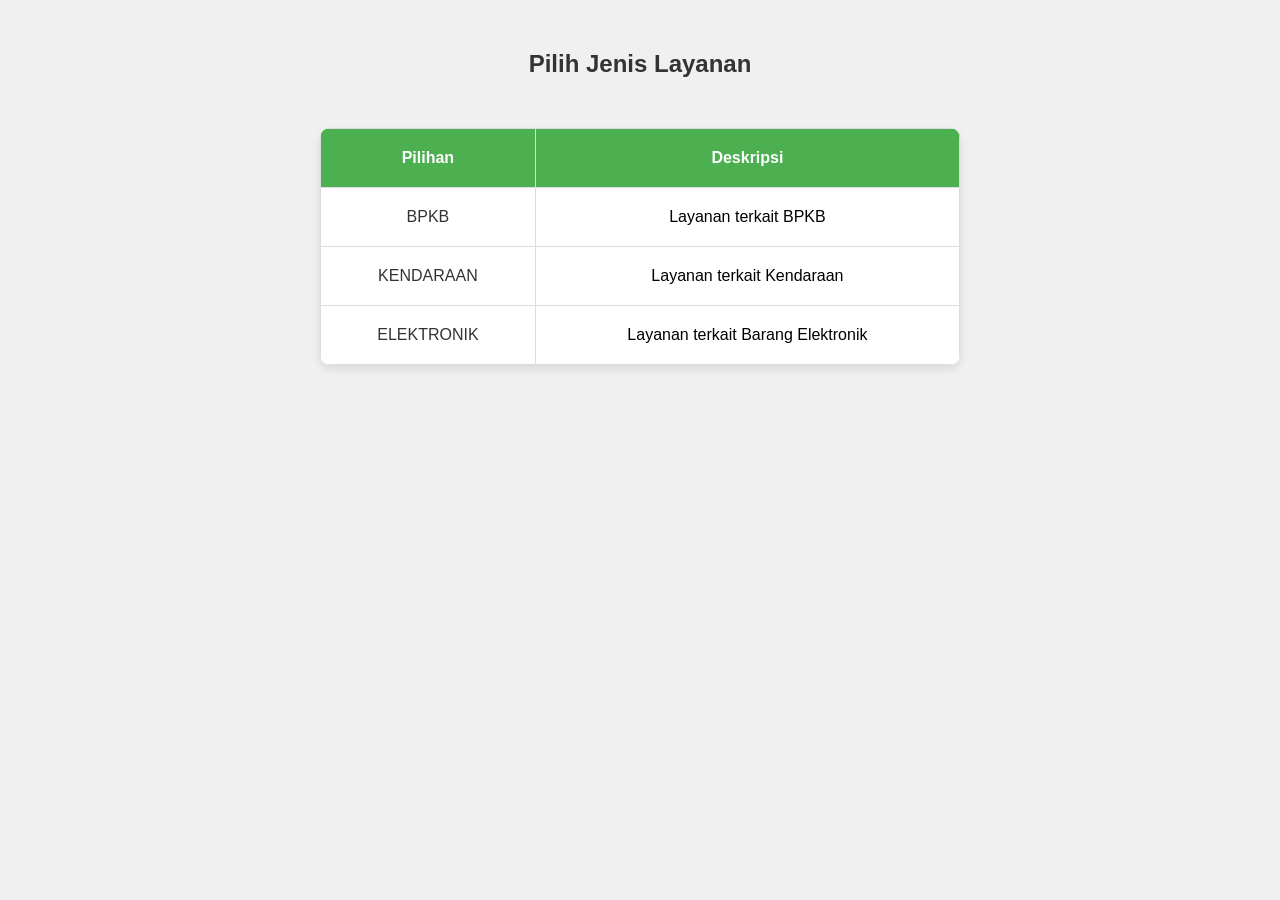
<file: index.html>
<!DOCTYPE html>
<html lang="en">

<head>
    <meta charset="UTF-8">
    <meta name="viewport" content="width=device-width, initial-scale=1.0">
    <title>Pilihan Layanan</title>
    <style>
        body {
            font-family: Arial, sans-serif;
            background-color: #f0f0f0;
            margin: 0;
            padding: 0;
        }

        h2 {
            text-align: center;
            margin-top: 50px;
            color: #333;
        }

        table {
            width: 50%;
            margin: 50px auto;
            border-collapse: collapse;
            border-radius: 10px;
            overflow: hidden;
            box-shadow: 0 4px 8px rgba(0, 0, 0, 0.1);
        }

        th,
        td {
            border: 1px solid #dddddd;
            padding: 20px;
            text-align: center;
        }

        th {
            background-color: #4CAF50;
            color: white;
            font-weight: bold;
        }

        td {
            background-color: #ffffff;
        }

        a {
            text-decoration: none;
            color: #333;
            transition: color 0.3s ease;
        }

        a:hover {
            color: #4CAF50;
        }
    </style>
</head>

<body>
    <h2>Pilih Jenis Layanan</h2>
    <table>
        <thead>
            <tr>
                <th>Pilihan</th>
                <th>Deskripsi</th>
            </tr>
        </thead>
        <tbody>
            <tr>
                <td><a href="bpkb.html">BPKB</a></td>
                <td>Layanan terkait BPKB</td>
            </tr>
            <tr>
                <td><a href="kendaraan.html">KENDARAAN</a></td>
                <td>Layanan terkait Kendaraan</td>
            </tr>
            <tr>
                <td><a href="elektronik.html">ELEKTRONIK</a></td>
                <td>Layanan terkait Barang Elektronik</td>
            </tr>
        </tbody>
    </table>
</body>

</html>
</file>
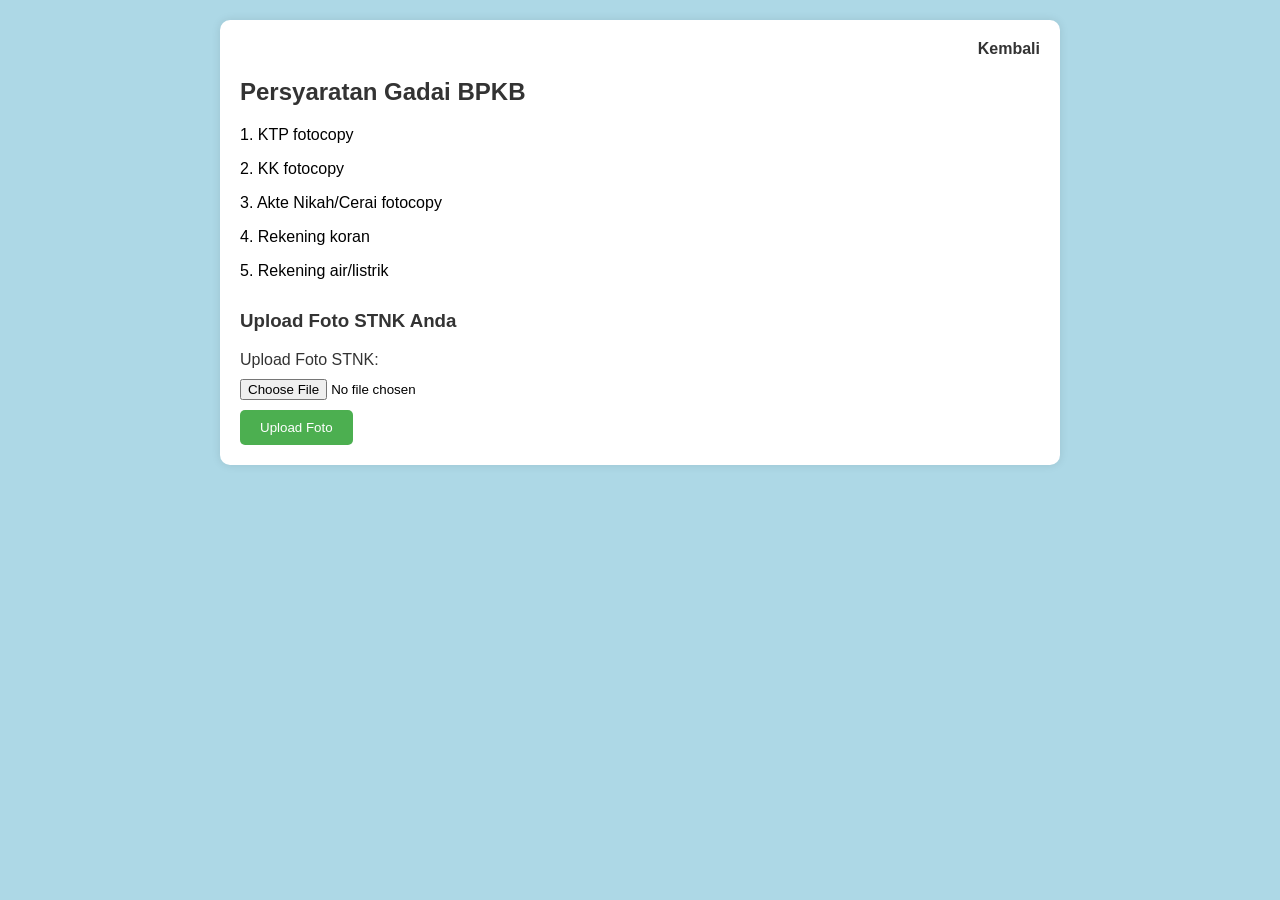
<file: bpkb.html>
<!DOCTYPE html>
<html lang="en">

<head>
    <meta charset="UTF-8">
    <meta name="viewport" content="width=device-width, initial-scale=1.0">
    <title>Persyaratan Gadai BPKB</title>
    <style>
        body {
            font-family: Arial, sans-serif;
            margin: 0;
            padding: 0;
            background-color: lightblue;
        }

        .container {
            max-width: 800px;
            margin: 20px auto;
            padding: 20px;
            background-color: #fff;
            border-radius: 10px;
            box-shadow: 0 0 10px rgba(0, 0, 0, 0.1);
        }

        .back-button {
            display: block;
            margin-bottom: 20px;
            text-align: right;
            text-decoration: none;
            color: #333;
            font-weight: bold;
        }

        h2 {
            color: #333;
            margin-bottom: 20px;
        }

        p {
            margin-bottom: 10px;
        }

        h3 {
            color: #333;
            margin-top: 30px;
        }

        label {
            display: block;
            margin-bottom: 10px;
            color: #333;
        }

        input[type="file"] {
            margin-bottom: 10px;
        }

        input[type="submit"] {
            background-color: #4CAF50;
            color: white;
            padding: 10px 20px;
            border: none;
            border-radius: 5px;
            cursor: pointer;
        }

        input[type="submit"]:hover {
            background-color: #45a049;
        }
    </style>
</head>

<body>

    <div class="container">
        <!-- Tombol kembali -->
        <a class="back-button" href="index.html">Kembali</a>

        <!-- Persyaratan gadai BPKB -->
        <h2>Persyaratan Gadai BPKB</h2>
        <p>1. KTP fotocopy</p>
        <p>2. KK fotocopy</p>
        <p>3. Akte Nikah/Cerai fotocopy</p>
        <p>4. Rekening koran</p>
        <p>5. Rekening air/listrik</p>

        <!-- Tombol upload foto STNK -->
        <h3>Upload Foto STNK Anda</h3>
        <form action="upload.php" method="post" enctype="multipart/form-data">
            <label for="foto_stnk">Upload Foto STNK:</label>
            <input type="file" id="foto_stnk" name="foto_stnk"><br>
            <input type="submit" value="Upload Foto">
        </form>
    </div>

</body>

</html>
</file>
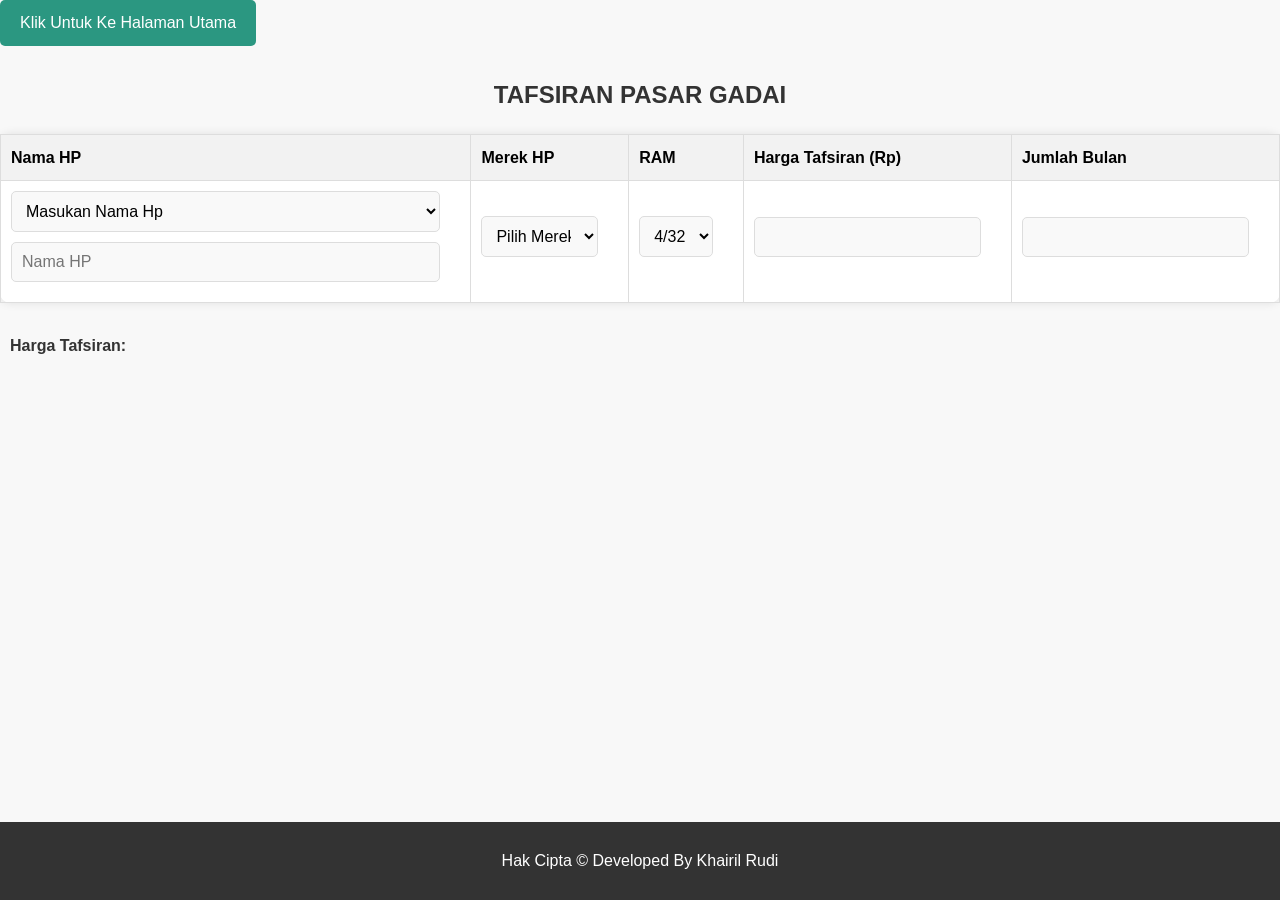
<file: elektronik.html>
<!DOCTYPE html>
<html lang="en">

<head>
    <meta charset="UTF-8">
    <meta name="viewport" content="width=device-width, initial-scale=1.0">
    <title>Tafsiran Pasar Gadai Indonesia</title>
    <style>
        {
            margin: 0;
            padding: 0;
            box-sizing: border-box;
        }

        /* Basic styles */
        body {
            font-family: Arial, sans-serif;
            line-height: 1.6;
        }

        header,
        nav,
        main,
        footer {
            padding: 20px;
        }

        header {
            background: #333;
            color: #fff;
            text-align: center;
        }

        nav {
            background: #666;
        }

        nav ul {
            list-style: none;
            text-align: center;
        }

        nav ul li {
            display: inline;
            margin: 0 10px;
        }

        nav ul li a {
            color: #fff;
            text-decoration: none;
        }

        main section {
            margin-bottom: 20px;
        }

        footer {
            background: #333;
            color: #fff;
            text-align: center;
        }

        /* Media query for responsiveness */
        @media (max-width: 768px) {

            header,
            nav,
            main,
            footer {
                padding: 10px;
            }
        }

        body {
            font-family: Arial, sans-serif;
            background-color: #f8f8f8;
            margin: 0;
            padding: 0;
        }

        h2 {
            text-align: center;
            color: #333;
            margin-top: 30px;
        }

        table {
            width: 100%;
            border-collapse: collapse;
            margin-bottom: 20px;
            background-color: #fff;
            box-shadow: 0px 0px 10px rgba(0, 0, 0, 0.1);
            border-radius: 10px;
        }

        th,
        td {
            border: 1px solid #dddddd;
            padding: 10px;
            /* Increased padding for better readability */
            text-align: left;
        }

        th {
            background-color: #f2f2f2;
        }

        select,
        input[type="text"],
        input[type="number"],
        input[type="color"] {
            width: calc(100% - 20px);
            /* Adjusted width to accommodate increased padding */
            padding: 10px;
            /* Increased padding for better appearance */
            border: 1px solid #ddd;
            border-radius: 5px;
            background-color: #f9f9f9;
            font-size: 16px;
            margin-bottom: 10px;
            box-sizing: border-box;
        }

        select:focus,
        input[type="text"]:focus,
        input[type="number"]:focus,
        input[type="color"]:focus {
            outline: none;
            border-color: #7b1fa2;
        }

        #hargaTafsiranLabel {
            font-weight: bold;
            color: #333;
            margin-top: 20px;
            padding: 10px;
            /* Increased padding for better appearance */
        }

        #installmentTable {
            margin-top: 30px;
            padding: 10px;
            /* Increased padding for better appearance */
        }

        #installmentTable h3 {
            margin-top: 0;
            color: #333;
        }

        #installmentTable td {
            padding-top: 10px;
        }

        #chatContainer {
            position: fixed;
            bottom: 20px;
            right: 20px;
            text-align: center;
        }

        #chatLink {
            position: fixed;
            bottom: 20px;
            right: 20px;
            z-index: 9999;
        }

        #chatLogo {
            width: 50px;
            height: auto;
        }

        #chatLink:hover {
            opacity: 0.8;
        }

        footer {
            text-align: center;
            background-color: #333;
            color: #fff;
            padding: 10px 0;
            position: fixed;
            bottom: 0;
            width: 100%;
        }

        .cta-link {
            display: inline-block;
            padding: 10px 20px;
            background-color: #2b9781;
            color: #fff;
            text-decoration: none;
            border-radius: 5px;
            transition: background-color 0.3s ease;
        }

        .cta-link:hover {
            background-color: #9CAF88;
        }
    </style>
</head>

<body>

    <a href="index.html" class="cta-link">Klik Untuk Ke Halaman Utama</a>

    <h2>TAFSIRAN PASAR GADAI</h2>
    <table>
        <thead>
            <tr>
                <th>Nama HP</th>
                <th>Merek HP</th>
                <th>RAM</th>
                <th>Harga Tafsiran (Rp)</th>
                <th>Jumlah Bulan</th>
            </tr>
        </thead>
        <tbody>
            <tr>
                <td>
                    <select>
                        <option value="Masukan Nama Hp">Masukan Nama Hp</option>
                    </select>
                    <input type="text" id="namaHp" placeholder="Nama HP" oninput="setMerek()">
                </td>
                <td>
                    <select id="merekHp">
                        <option value="">Pilih Merek</option>
                        <option value="Apple">Apple</option>
                        <option value="Samsung">Samsung</option>
                        <option value="Oppo">Oppo</option>
                        <option value="Infinix">Infinix</option>
                        <option value="Huawei">Huawei</option>
                        <option value="Xiaomi">Xiaomi</option>
                        <option value="Realme">Realme</option>
                        <option value="Asus">Asus</option>
                        <option value="Vivo">Vivo</option>
                        <option value="Lenovo">Lenovo</option>
                    </select>
                </td>
                <td>
                    <select id="ram">
                        <option value="4/32">4/32</option>
                        <option value="4/64">4/64</option>
                        <option value="4/128">4/128</option>
                        <option value="6/128">6/128</option>
                        <option value="6/256">6/256</option>
                        <option value="6/512">6/512</option>
                        <option value="8/128">8/128</option>
                        <option value="8/256">8/256</option>
                        <option value="8/512">8/512</option>
                    </select>
                </td>
                <td><input type="number" id="hargaTafsiran"></td>
                <td><input type="number" id="jumlahBulan"></td>
            </tr>
        </tbody>
    </table>

    <div id="hargaTafsiranLabel">Harga Tafsiran: <span id="hargaTafsiranText"></span></div>
    <div id="installmentTable"></div>

    <div id="chatContainer">
        <a href="https://wa.me/6285171232402" id="chatLink">
            <img src="WhatsApp-logo-500x281.png" alt="WhatsApp Logo" id="chatLogo" style="width: 50px; height: auto;">
        </a>
    </div>
<script>
        // Function to detect if the user is on a mobile device
        function isMobileDevice() {
            return (typeof window.orientation !== "undefined") || (navigator.userAgent.indexOf('IEMobile') !== -1);
        }

        // Function to display alert if user is on a mobile device
        function showAlertIfMobile() {
            if (isMobileDevice()) {
                alert("Silakan buka mode desktop untuk pengalaman terbaik.");
            }
        }

        // Call the function when the page loads
        window.onload = showAlertIfMobile;
    </script>
    <script>
        function setMerek() {
            var namaHpInput = document.getElementById('namaHp').value;
            var merekHp = document.getElementById('merekHp');

            // Pisahkan kata pertama dari nama HP
            var kataPertama = namaHpInput.split(' ')[0].toLowerCase();

            switch (kataPertama.toLowerCase()) {
                case 'iphone':
                    merekHp.value = 'Apple';
                    break;
                case 'vivo':
                    merekHp.value = 'Vivo';
                    break;
                case 'lenovo':
                    merekHp.value = 'Lenovo';
                    break;
                case 'assus':
                    merekHp.value = 'Assus';
                    break;
                case 'galaxy':
                    merekHp.value = 'Samsung';
                    break;
                case 'samsung':
                    merekHp.value = 'Samsung';
                    break;
                case 'oppo':
                    merekHp.value = 'Oppo';
                    break;
                case 'infinix':
                    merekHp.value = 'Infinix';
                    break;
                case 'huawei':
                    merekHp.value = 'Huawei';
                    break;
                case 'xiaomi':
                    merekHp.value = 'Xiaomi';
                    break;
                case 'realme':
                    merekHp.value = 'Realme';
                    break;
                case 'asus':
                    merekHp.value = 'Asus';
                    break;
                case 'vivo':
                    merekHp.value = 'Vivo';
                    break;
                case 'lenovo':
                    merekHp.value = 'Lenovo';
                    break;
                default:
                    merekHp.value = '';
            }
        }

        document.getElementById('hargaTafsiran').addEventListener('input', function () {
            var hargaTafsiran = parseInt(this.value);
            document.getElementById('hargaTafsiranText').innerText = formatRupiah(hargaTafsiran);
            calculateInstallment(hargaTafsiran);
        });

        document.getElementById('jumlahBulan').addEventListener('input', function () {
            var hargaTafsiran = parseInt(document.getElementById('hargaTafsiran').value);
            calculateInstallment(hargaTafsiran);
        });

        function calculateInstallment(hargaTafsiran) {
            var installmentTable = document.getElementById('installmentTable');
            var jumlahBulan = parseInt(document.getElementById('jumlahBulan').value);
            var bunga = 8.8; // Persentase bunga dalam persen
            var bungaDecimal = bunga / 100; // Mengonversi persentase bunga menjadi desimal
            var installmentHTML = '<h3>Angsuran</h3><table><thead><tr><th>Bulan</th><th>Angsuran (Rp)</th></tr></thead><tbody>';

            for (var i = 1; i <= jumlahBulan; i++) {
                var totalBunga = bungaDecimal * hargaTafsiran * jumlahBulan; // Menghitung total bunga
                var totalHarga = hargaTafsiran + totalBunga; // Menambahkan total bunga ke harga tafsiran
                var angsuran = totalHarga / jumlahBulan; // Menghitung angsuran per bulan
                installmentHTML += '<tr><td>' + i + '</td><td>' + formatRupiah(angsuran.toFixed(2)) + '</td></tr>';
            }

            installmentHTML += '</tbody></table>';
            installmentTable.innerHTML = installmentHTML;
        }


        function formatRupiah(angka) {
            var number_string = angka.toString(),
                sisa = number_string.length % 3,
                rupiah = number_string.substr(0, sisa),
                ribuan = number_string.substr(sisa).match(/\d{3}/g);

            if (ribuan) {
                separator = sisa ? '.' : '';
                rupiah += separator + ribuan.join('.');
            }

            return 'Rp ' + rupiah;
        }
        // JavaScript Code Here
    </script>
    <footer>
        <p>Hak Cipta &copy; Developed By Khairil Rudi</p>
    </footer>
</body>

</html>
</file>
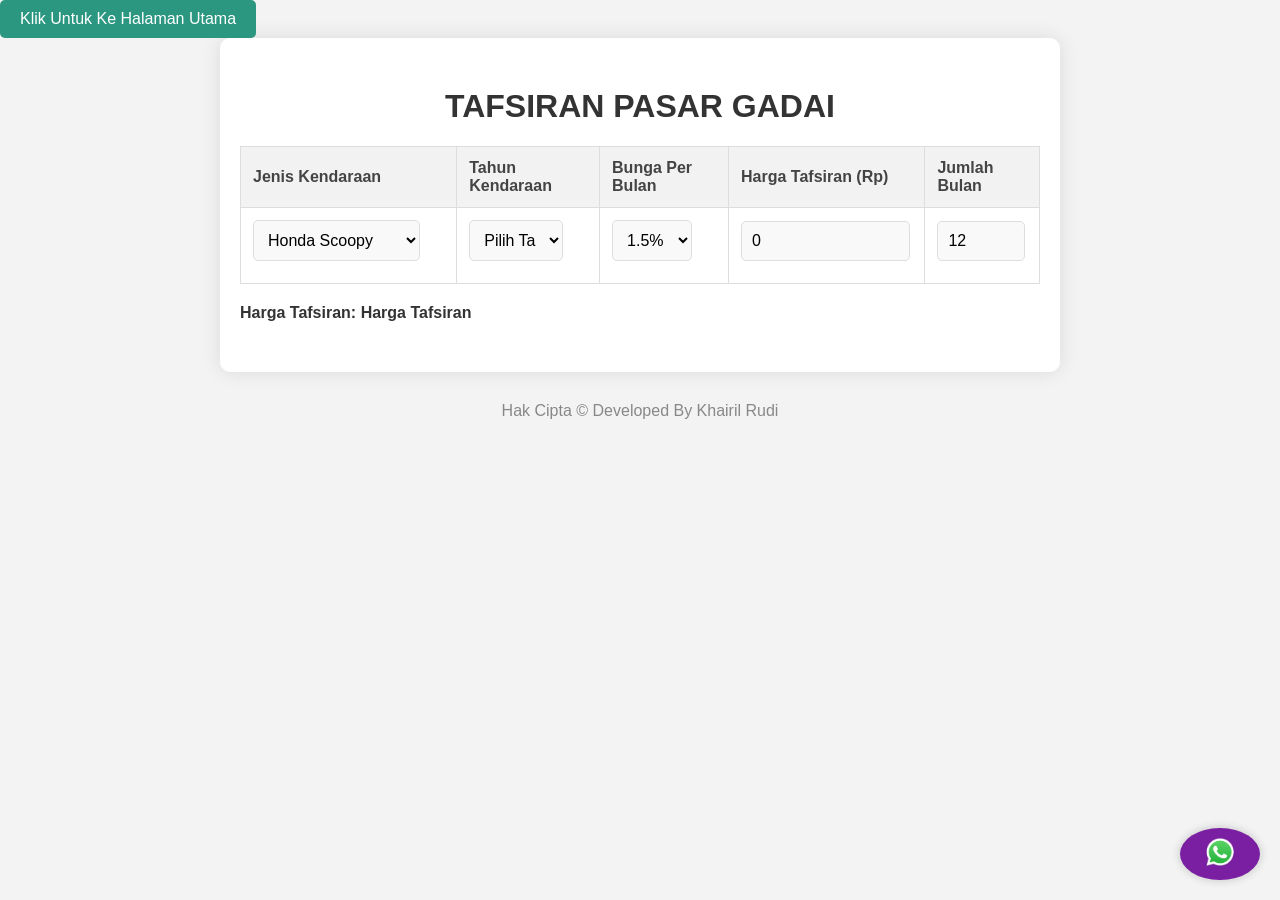
<file: kendaraan.html>
<!DOCTYPE html>
<html lang="en">

<head>
    <meta charset="UTF-8">
    <meta name="viewport" content="width=device-width, initial-scale=1.0">
    <title>Tafsiran Pasar Gadai Indonesia</title>
    <style>
        /* General Style */
        body {
            font-family: 'Segoe UI', Tahoma, Geneva, Verdana, sans-serif;
            background-color: #f3f3f3;
            margin: 0;
            padding: 0;
            color: #444;
        }

        .container {
            max-width: 800px;
            margin: 0 auto;
            padding: 20px;
            background-color: #fff;
            border-radius: 10px;
            box-shadow: 0 0 20px rgba(0, 0, 0, 0.1);
        }

        h1 {
            text-align: center;
            color: #333;
            margin-top: 30px;
        }

        table {
            width: 100%;
            border-collapse: collapse;
            margin-bottom: 20px;
            border-radius: 10px;
        }

        th,
        td {
            border: 1px solid #ddd;
            padding: 12px;
            text-align: left;
        }

        th {
            background-color: #f2f2f2;
            font-weight: bold;
        }

        select,
        input[type="text"],
        input[type="number"],
        input[type="color"] {
            width: calc(100% - 24px);
            padding: 10px;
            border: 1px solid #ddd;
            border-radius: 5px;
            background-color: #f9f9f9;
            font-size: 16px;
            margin-bottom: 10px;
        }

        select:focus,
        input[type="text"]:focus,
        input[type="number"]:focus,
        input[type="color"]:focus {
            outline: none;
            border-color: #7b1fa2;
        }

        #hargaTafsiranLabel {
            font-weight: bold;
            color: #333;
            margin-top: 20px;
        }

        #installmentTable {
            margin-top: 30px;
        }

        #installmentTable h3 {
            margin-top: 0;
            color: #333;
        }

        /* Logo Chat */
        #chatLink {
            position: fixed;
            bottom: 20px;
            right: 20px;
            z-index: 9999;
            background-color: #7b1fa2;
            padding: 10px 15px;
            border-radius: 50%;
            box-shadow: 0 0 10px rgba(0, 0, 0, 0.2);
        }

        #chatLogo {
            width: 50px;
            height: auto;
        }

        #chatLink:hover {
            opacity: 0.8;
        }

        /* Links */
        a {
            color: #7b1fa2;
            text-decoration: none;
        }

        a:hover {
            color: #4a148c;
        }

        a:active {
            color: #4a148c;
        }

        /* Footer */
        footer {
            text-align: center;
            margin-top: 30px;
            color: #888;
        }

        .cta-link {
            display: inline-block;
            padding: 10px 20px;
            background-color: #2b9781;
            color: #fff;
            text-decoration: none;
            border-radius: 5px;
            transition: background-color 0.3s ease;
        }

        .cta-link:hover {
            background-color: #4f5845;
        }
    </style>
</head>

<body>
    <a href="index.html" class="cta-link">Klik Untuk Ke Halaman Utama</a>
    <div class="container">
        <h1>TAFSIRAN PASAR GADAI</h1>

        <table>
            <thead>
                <tr>
                    <th>Jenis Kendaraan</th>
                    <th>Tahun Kendaraan</th>
                    <th>Bunga Per Bulan</th>
                    <th>Harga Tafsiran (Rp)</th>
                    <th>Jumlah Bulan</th>
                </tr>
            </thead>
            <tbody>
                <tr>
                    <td>

                        <select id="jenisKendaraan">

                            <optgroup label="Honda">
                                <option value="Honda Scoopy">Honda Scoopy</option>
                                <option value="Honda Beat">Honda Beat</option>
                                <option value="Honda Vario">Honda Vario</option>
                                <option value="Honda PCX">Honda PCX</option>
                                <option value="Honda CBR">Honda CBR</option>
                                <option value="Honda CB">Honda CB</option>
                                <option value="Honda Supra">Honda Supra</option>
                                <option value="Honda Revo">Honda Revo</option>
                                <option value="Honda Sonic">Honda Sonic</option>
                                <option value="Honda ADV">Honda ADV</option>
                                <option value="Honda Goldwing">Honda Goldwing</option>
                                <option value="Honda Mega Pro">Honda Mega Pro</option>
                                <option value="Honda Verza">Honda Verza</option>
                                <option value="Honda CRF">Honda CRF</option>
                                <option value="Honda Forza">Honda Forza</option>
                                <option value="Honda CBR250RR">Honda CBR250RR</option>
                                <option value="Honda CB150R">Honda CB150R</option>
                                <option value="Honda CBR150R">Honda CBR150R</option>
                                <option value="Honda ADV150">Honda ADV150</option>
                                <option value="Honda CRF150L">Honda CRF150L</option>
                            </optgroup>
                            <optgroup label="Yamaha">
                                <option value="Yamaha NMAX">Yamaha NMAX</option>
                                <option value="Yamaha Aerox">Yamaha Aerox</option>
                                <option value="Yamaha R15">Yamaha R15</option>
                                <option value="Yamaha R25">Yamaha R25</option>
                                <option value="Yamaha MT-15">Yamaha MT-15</option>
                                <option value="Yamaha MT-25">Yamaha MT-25</option>
                                <option value="Yamaha XMAX">Yamaha XMAX</option>
                                <option value="Yamaha Lexi">Yamaha Lexi</option>
                                <option value="Yamaha Fino">Yamaha Fino</option>
                                <option value="Yamaha Mio">Yamaha Mio</option>
                                <option value="Yamaha Jupiter">Yamaha Jupiter</option>
                                <option value="Yamaha Vixion">Yamaha Vixion</option>
                                <option value="Yamaha Raptor">Yamaha Raptor</option>
                                <option value="Yamaha WR">Yamaha WR</option>
                                <option value="Yamaha X-Ride">Yamaha X-Ride</option>
                                <option value="Yamaha R6">Yamaha R6</option>
                                <option value="Yamaha R3">Yamaha R3</option>
                                <option value="Yamaha R1">Yamaha R1</option>
                                <option value="Yamaha Tracer">Yamaha Tracer</option>
                                <option value="Yamaha Tenere">Yamaha Tenere</option>
                                <option value="Yamaha MT-03">Yamaha MT-03</option>
                                <option value="Yamaha XTZ">Yamaha XTZ</option>
                                <option value="Yamaha WR155R">Yamaha WR155R</option>
                                <option value="Yamaha WR250R">Yamaha WR250R</option>
                            </optgroup>
                            <optgroup label="Suzuki">
                                <option value="Suzuki Address">Suzuki Address</option>
                                <option value="Suzuki Skywave">Suzuki Skywave</option>
                                <option value="Suzuki Satria">Suzuki Satria</option>
                                <option value="Suzuki GSX">Suzuki GSX</option>
                                <option value="Suzuki Nex">Suzuki Nex</option>
                                <option value="Suzuki Gixxer">Suzuki Gixxer</option>
                                <option value="Suzuki Burgman">Suzuki Burgman</option>
                                <option value="Suzuki Smash">Suzuki Smash</option>
                                <option value="Suzuki Shooter">Suzuki Shooter</option>
                                <option value="Suzuki V-Strom">Suzuki V-Strom</option>
                                <option value="Suzuki Hayate">Suzuki Hayate</option>
                                <option value="Suzuki Axelo">Suzuki Axelo</option>
                                <option value="Suzuki Thunder">Suzuki Thunder</option>
                                <option value="Suzuki Bandit">Suzuki Bandit</option>
                                <option value="Suzuki Intruder">Suzuki Intruder</option>
                                <option value="Suzuki Boulevard M109R">Suzuki Boulevard M109R</option>
                                <option value="Suzuki Boulevard M50">Suzuki Boulevard M50</option>
                                <option value="Suzuki Address Play">Suzuki Address Play</option>
                                <option value="Suzuki Address Matik">Suzuki Address Matik</option>
                                <option value="Suzuki Address Scooter">Suzuki Address Scooter</option>
                                <option value="Suzuki Address Street">Suzuki Address Street</option>
                                <option value="Suzuki Nex II">Suzuki Nex II</option>
                                <option value="Suzuki Nex Neo">Suzuki Nex Neo</option>
                                <option value="Suzuki Hayate Street">Suzuki Hayate Street</option>
                                <option value="Suzuki Hayate Neo">Suzuki Hayate Neo</option>
                                <option value="Suzuki Hayate Mini">Suzuki Hayate Mini</option>
                                <option value="Suzuki Hayate EP">Suzuki Hayate EP</option>
                                <option value="Suzuki Satria F150">Suzuki Satria F150</option>
                                <option value="Suzuki Satria FU">Suzuki Satria FU</option>
                                <!-- Pilihan Suzuki lainnya ditambahkan di sini -->
                            </optgroup>
                            <optgroup label="Kawasaki">
                                <option value="Kawasaki Ninja">Kawasaki Ninja</option>
                                <option value="Kawasaki Versys">Kawasaki Versys</option>
                                <option value="Kawasaki Z">Kawasaki Z</option>
                                <option value="Kawasaki W">Kawasaki W</option>
                                <option value="Kawasaki D-Tracker">Kawasaki D-Tracker</option>
                                <option value="Kawasaki KLX">Kawasaki KLX</option>
                                <option value="Kawasaki Vulcan">Kawasaki Vulcan</option>
                                <option value="Kawasaki ER">Kawasaki ER</option>
                                <option value="Kawasaki Ninja H2">Kawasaki Ninja H2</option>
                                <option value="Kawasaki Ninja ZX">Kawasaki Ninja ZX</option>
                                <option value="Kawasaki Z125">Kawasaki Z125</option>
                                <option value="Kawasaki W175">Kawasaki W175</option>
                                <option value="Kawasaki Z250">Kawasaki Z250</option>
                                <option value="Kawasaki Z650">Kawasaki Z650</option>
                                <!-- Pilihan Kawasaki lainnya ditambahkan di sini -->
                            </optgroup>
                            <optgroup label="Lainnya">
                                <option value="Lainnya">Lainnya</option>
                            </optgroup>
                        </select>
                        <input type="text" id="jenisKendaraanManual" style="display: none;"
                            placeholder="Masukkan Jenis Kendaraan Lainnya">
                    </td>
                    <td>
                        <select id="merekHp">
                            <option value="">Pilih Tahun</option>

                            <option value="2023">2023</option>
                            <option value="2022">2022</option>
                            <option value="2021">2021</option>
                            <option value="2020">2020</option>
                            <option value="2019">2019</option>
                            <option value="2018">2018</option>
                            <!-- Options for Vehicle Years -->
                        </select>
                    </td>
                    <td>
                        <select id="ram">
                            <option value="1.5%">1.5%</option>
                            <option value="2%">2%</option>
                            <option value="2.5%">2.5%</option>
                        </select>
                    </td>
                    <td><input type="number" id="hargaTafsiran" min="0" step="100000" value="0"></td>
                    <td><input type="number" id="jumlahBulan" min="1" max="120" step="1" value="12"></td>
                </tr>
            </tbody>
        </table>

        <label id="hargaTafsiranLabel">Harga Tafsiran: <span id="hargaTafsiranText">Harga Tafsiran</span></label>

        <div id="installmentTable"></div>

    </div>

    <!-- Chat Logo Link -->
    <a href="https://wa.me/6285171232402" id="chatLink">
        <img src="WhatsApp-logo-500x281.png" alt="Chat Logo" id="chatLogo">
    </a>

    <script>
        document.getElementById('jenisKendaraan').addEventListener('change', function () {
            var jenisKendaraan = document.getElementById('jenisKendaraan');
            var jenisKendaraanManualInput = document.getElementById('jenisKendaraanManual');

            if (jenisKendaraan.value === 'Lainnya') {
                jenisKendaraanManualInput.style.display = 'inline-block'; // Tampilkan input manual
                jenisKendaraanManualInput.focus(); // Fokuskan input manual
            } else {
                jenisKendaraanManualInput.style.display = 'none'; // Sembunyikan input manual
            }
        });

        // Event listener untuk menangani ketika tombol "Enter" ditekan pada input manual
        document.getElementById('jenisKendaraanManual').addEventListener('keypress', function (event) {
            if (event.key === 'Enter') {
                var jenisKendaraan = document.getElementById('jenisKendaraan');
                var jenisKendaraanManualInput = document.getElementById('jenisKendaraanManual');
                var selectedValue = jenisKendaraanManualInput.value.trim();

                if (selectedValue !== '') {
                    // Ubah nilai select dengan nilai input manual
                    jenisKendaraan.innerHTML += '<option value="' + selectedValue + '">' + selectedValue + '</option>';
                    jenisKendaraan.value = selectedValue;

                    // Sembunyikan input manual
                    jenisKendaraanManualInput.style.display = 'none';
                }
            }
        });
        function handleKeyPress(event) {
            if (event.key === 'Enter') {
                var parentRow = event.target.closest('tr');
                var selectElement = parentRow.querySelector('.selectOption');
                var inputField = event.target;
                var inputValue = inputField.value.trim();

                if (inputValue !== '') {
                    // Add the new option to the select element
                    var newOption = document.createElement('option');
                    newOption.value = inputValue;
                    newOption.text = inputValue;
                    selectElement.add(newOption);

                    // Select the new option
                    selectElement.value = inputValue;

                    // Reset input field and hide it
                    inputField.value = '';
                    inputField.style.display = 'none';

                    // Dispatch change event to trigger updateTable function
                    selectElement.dispatchEvent(new Event('change'));
                }
            }
        }
    </script>

    <script>
        document.getElementById('jumlahBulan').addEventListener('keyup', function (event) {
            if (event.keyCode === 13) { // Deteksi tombol Enter (keyCode 13)
                calculateInstallment(parseInt(document.getElementById('hargaTafsiran').value));
            }
        });

        // Menambahkan event listener ke elemen select untuk nilai bunga
        document.getElementById('ram').addEventListener('change', function () {
            var hargaTafsiran = parseInt(document.getElementById('hargaTafsiran').value);
            calculateInstallment(hargaTafsiran);
        });

        document.getElementById('jenisKendaraan').addEventListener('change', function () {
            var merekHp = document.getElementById('merekHp');
            // Reset nilai pilihan merek kendaraan saat jenis kendaraan berubah
            merekHp.value = '';
            if (this.value === '') {
                merekHp.setAttribute('disabled', 'true');
                merekHp.value = '';
            } else {
                merekHp.removeAttribute('disable');
            }
        });

        document.getElementById('merekHp').addEventListener('change', function () {
            if (this.value === 'Lainnya') {
                var customType = prompt('Masukkan jenis kendaraan lainnya:');
                if (customType !== null && customType !== '') {
                    this.innerHTML += '<option value="' + customType + '">' + customType + '</option>';
                    this.value = customType;
                }
            }
        });

        document.getElementById('hargaTafsiran').addEventListener('input', function () {
            var hargaTafsiran = parseInt(this.value);
            document.getElementById('hargaTafsiranText').innerText = formatRupiah(hargaTafsiran);
            calculateInstallment(hargaTafsiran);
        });

        document.getElementById('jumlahBulan').addEventListener('input', function () {
            var hargaTafsiran = parseInt(document.getElementById('hargaTafsiran').value);
            calculateInstallment(hargaTafsiran);
        });

        function calculateInstallment(hargaTafsiran) {
            var installmentTable = document.getElementById('installmentTable');
            var jumlahBulan = parseInt(document.getElementById('jumlahBulan').value);
            var bunga = parseFloat(document.getElementById('ram').value) / 100; // Ambil bunga dari input RAM
            var bungaDecimal = bunga; // Mengonversi persentase bunga menjadi desimal
            var installmentHTML = '<h3>Angsuran</h3><table><thead><tr><th>Bulan</th><th>Angsuran (Rp)</th></tr></thead><tbody>';

            for (var i = 1; i <= jumlahBulan; i++) {
                var totalBunga = bungaDecimal * hargaTafsiran * jumlahBulan; // Menghitung total bunga
                var totalHarga = hargaTafsiran + totalBunga; // Menambahkan total bunga ke harga tafsiran
                var angsuran = totalHarga / jumlahBulan; // Menghitung angsuran per bulan
                installmentHTML += '<tr><td>' + i + '</td><td>' + formatRupiah(angsuran.toFixed(2)) + '</td></tr>';
            }

            installmentHTML += '</tbody></table>';
            installmentTable.innerHTML = installmentHTML;
        }

        function formatRupiah(angka) {
            var number_string = angka.toString(),
                sisa = number_string.length % 3,
                rupiah = number_string.substr(0, sisa),
                ribuan = number_string.substr(sisa).match(/\d{3}/g);

            if (ribuan) {
                separator = sisa ? '.' : '';
                rupiah += separator + ribuan.join('.');
            }

            return 'Rp ' + rupiah;
        }
        // Script JavaScript

    </script>


    <footer>
        <p>Hak Cipta &copy; Developed By Khairil Rudi</p>
    </footer>
</body>

</html>
</file>
